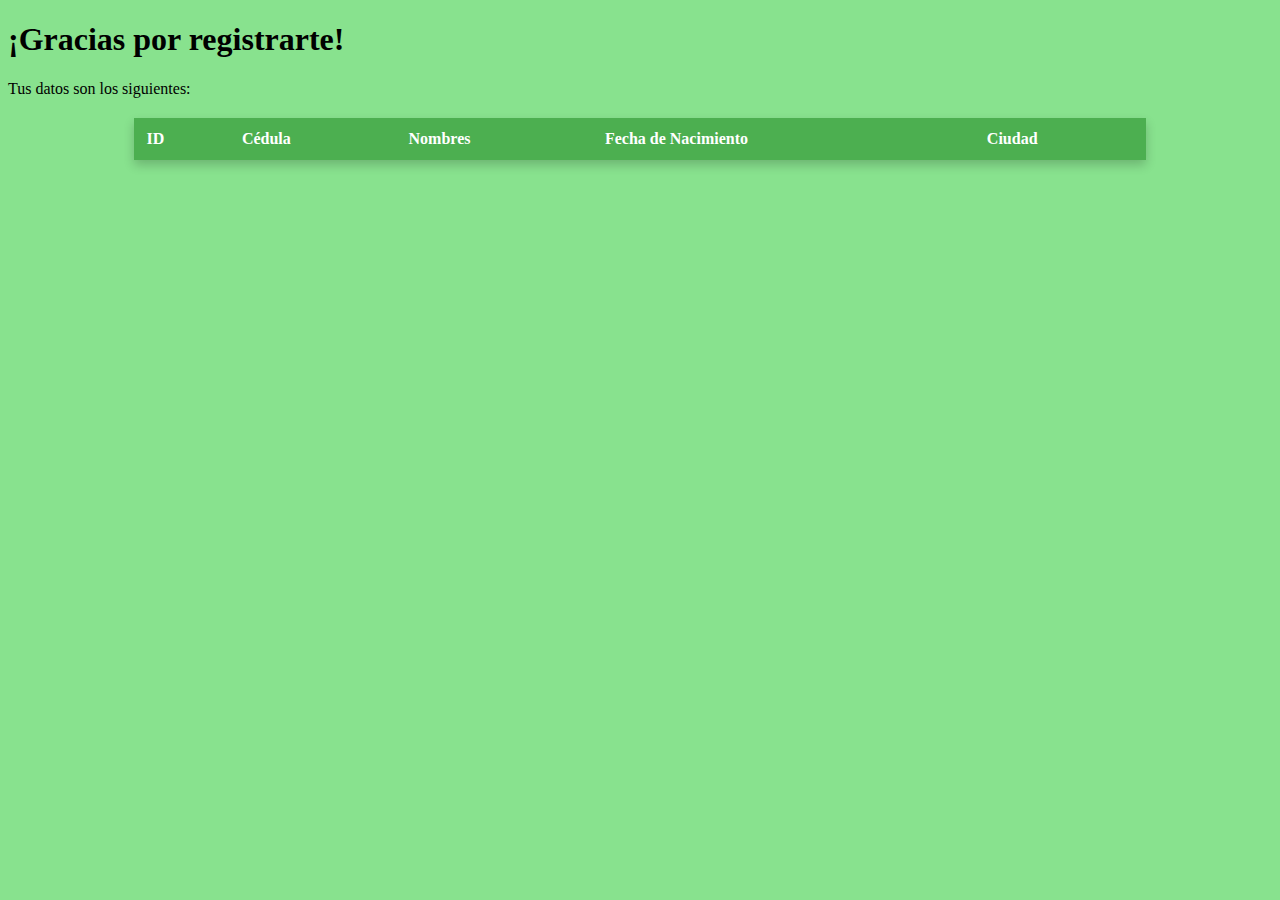
<file: Actividad2_Alejandro_Bravo/datos.html>
<!DOCTYPE html>
<html>
<head>
    <title>Datos del Usuario</title>
    <link rel="stylesheet" href="datos.css">
</head>
<body>
    <h1>¡Gracias por registrarte!</h1>
    <p>Tus datos son los siguientes:</p>
    <table id="tablaDatos">
        <thead>
            <tr>
                <th>ID</th>
                <th>Cédula</th>
                <th>Nombres</th>
                <th>Fecha de Nacimiento</th>
                <th>Ciudad</th>
            </tr>
        </thead>
        <tbody id="datosUsuario"></tbody>
    </table>
    <script src="datos.js"></script>
</body>
</html>
</file>
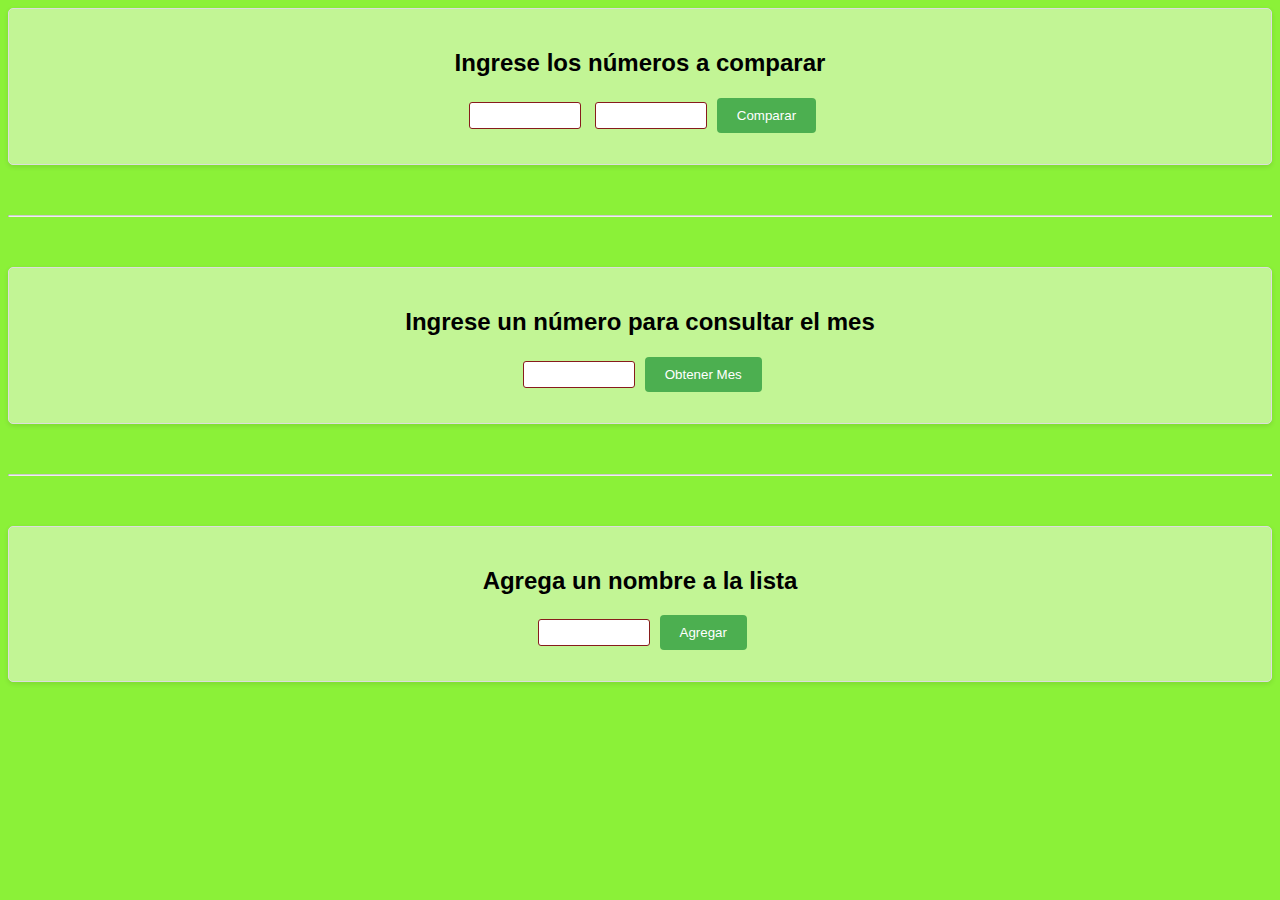
<file: Actividad2_Alejandro_Bravo/funcionalidades.html>
<!DOCTYPE html>
<html>
<head>
    <title>Funcionalidades Lógicas</title>
    <link rel="stylesheet" href="funcionalidades.css">
</head>
<body>
    <div class="comparar">
        <h2>Ingrese los números a comparar</h2>
        <input type="number" id="numero1">
        <input type="number" id="numero2">
        <button onclick="compararNumeros()">Comparar</button>
        <div id="resultadoComparacion"></div>
      </div>
    <hr>

    <div class="mes">
        <h2>Ingrese un número para consultar el mes</h2>
        <input type="number" id="mes">
        <button onclick="obtenerMes()">Obtener Mes</button>
        <div id="resultadoMes"></div> 
    </div>
    <hr>

    <div class="agregar">
        <h2>Agrega un nombre a la lista</h2>
        <input type="text" id="nombre">
        <button onclick="agregarNombre()">Agregar</button>
        <div id="listaNombres"></div>
    </div>

    <script src="script.js"></script>
</body>
</html>
</file>
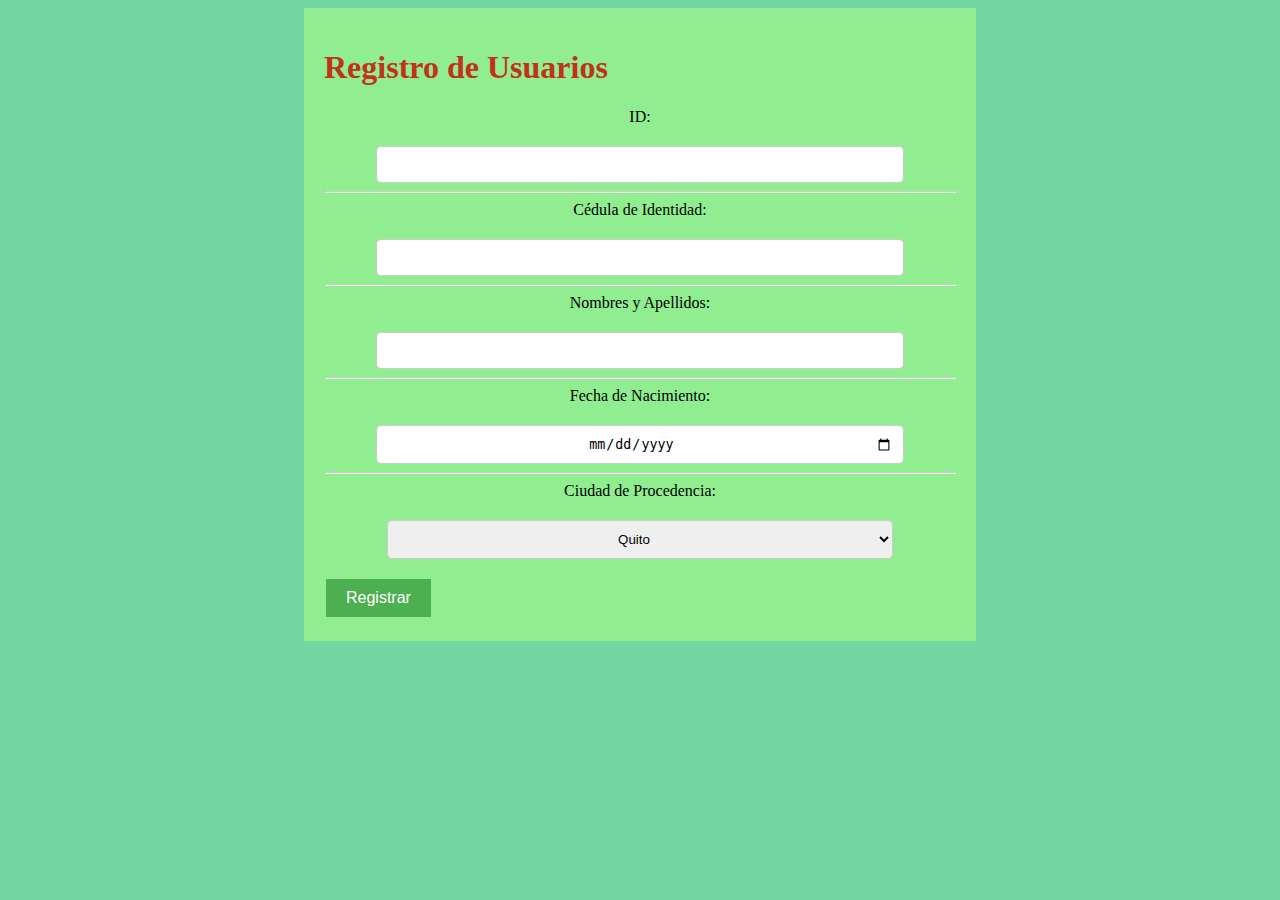
<file: Actividad2_Alejandro_Bravo/registro.html>
<!DOCTYPE html>
<html>
<head>
    <title>Registro de Usuarios</title>
    <link rel="stylesheet" href="registro.css">
</head>
<body>
    <div class="container">
        <h1>Registro de Usuarios</h1>
        <form id="registroForm">
            <label for="id">ID:</label>
            <input type="text" id="id" name="id" required>
            <hr>
            <label for="cedula">Cédula de Identidad:</label>
            <input type="text" id="cedula" name="cedula" required>
            <hr>
            <label for="nombre">Nombres y Apellidos:</label>
            <input type="text" id="nombre" name="nombre" required>
            <hr>
            <label for="fechaNacimiento">Fecha de Nacimiento:</label>
            <input type="date" id="fechaNacimiento" name="fechaNacimiento" required>
            <hr>
            <label for="ciudad">Ciudad de Procedencia:</label>
            <select id="ciudad" name="ciudad" required>
                <option value="Quito">Quito</option>
                <option value="Guayaquil">Guayaquil</option>
                <option value="Cuenca">Cuenca</option>
                <option value="Machala">Machala</option>
                <option value="Manta">Manta</option>
            </select>
            <button type="submit">Registrar</button>
        </form>
    </div>
    <script src="script.js"></script>
</body>
</html>
</file>
<file: Actividad2_Alejandro_Bravo/datos.css>
table {
    border-collapse: collapse;
    width: 80%; 
    margin: 20px auto;
    box-shadow: 0 5px 10px rgba(0, 0, 0, 0.2); 
  }
  

  th {
    background-color: #4CAF50;
    color: white;
    text-align: left;
    padding: 12px;
  }
  

  td {
    border: 1px solid #89c58a;
    padding: 8px;
  }
  
  body {
    background-color: rgb(136, 226, 142);
}
</file>
<file: Actividad2_Alejandro_Bravo/funcionalidades.css>
body {
    font-family: Arial, sans-serif;
    background-color: #8bf138;
}

.comparar, .mes, .agregar {
    background-color: #c2f595;
    border: 1px solid #ddd;
    border-radius: 5px;
    padding: 20px;
    box-shadow: 0 2px 5px rgba(0, 0, 0, 0.1);
    text-align: center;
  }
  
  .comparar input[type="number"], .mes input[type="number"], .agregar input[type="text"] {
    width: 100px;
    padding: 5px;
    margin: 5px;
    border: 1px solid #871c1c;
    border-radius: 3px;
  }
  
  .comparar button, .mes button, .agregar button {
    background-color: #4CAF50;
    color: white;
    padding: 10px 20px;
    border: none;
    border-radius: 4px;
    cursor: pointer;
  }
  
  .comparar #resultadoComparacion, .mes #resultadoMes, .agregar #listaNombres {
    font-weight: bold;
    margin-top: 10px;
  }


hr {
    border-top: 1px solid #ccc;
    margin: 50px 0;
}
</file>
<file: Actividad2_Alejandro_Bravo/registro.css>
body {
    background-color: #73d7a3;
}

.container {
    background-color: lightgreen;
    padding: 20px;
    width: 50%;
    margin: 0 auto;
}

label {
    text-align: center;
    display: block;
    margin-bottom: 20px; 
}

input, select {
    display: block;
    margin: 0 auto;
    width: 80%;
    padding: 10px;
    border: 1px solid #ccc;
    border-radius: 5px;
    text-align: center;
}

button {
    background-color: #4CAF50;
    color: white;
    border: none;
    padding: 10px 20px;
    text-align: center;
    text-decoration: none;
    display: inline-block;
    font-size: 16px;
    margin: 4px 2px;
    cursor: pointer;
    margin-top: 20px;
}

hr {
    border-top: 1px solid #ccc;
    margin: 8px 0;
}

h1 {
    color: #c23218; 
}
</file>
